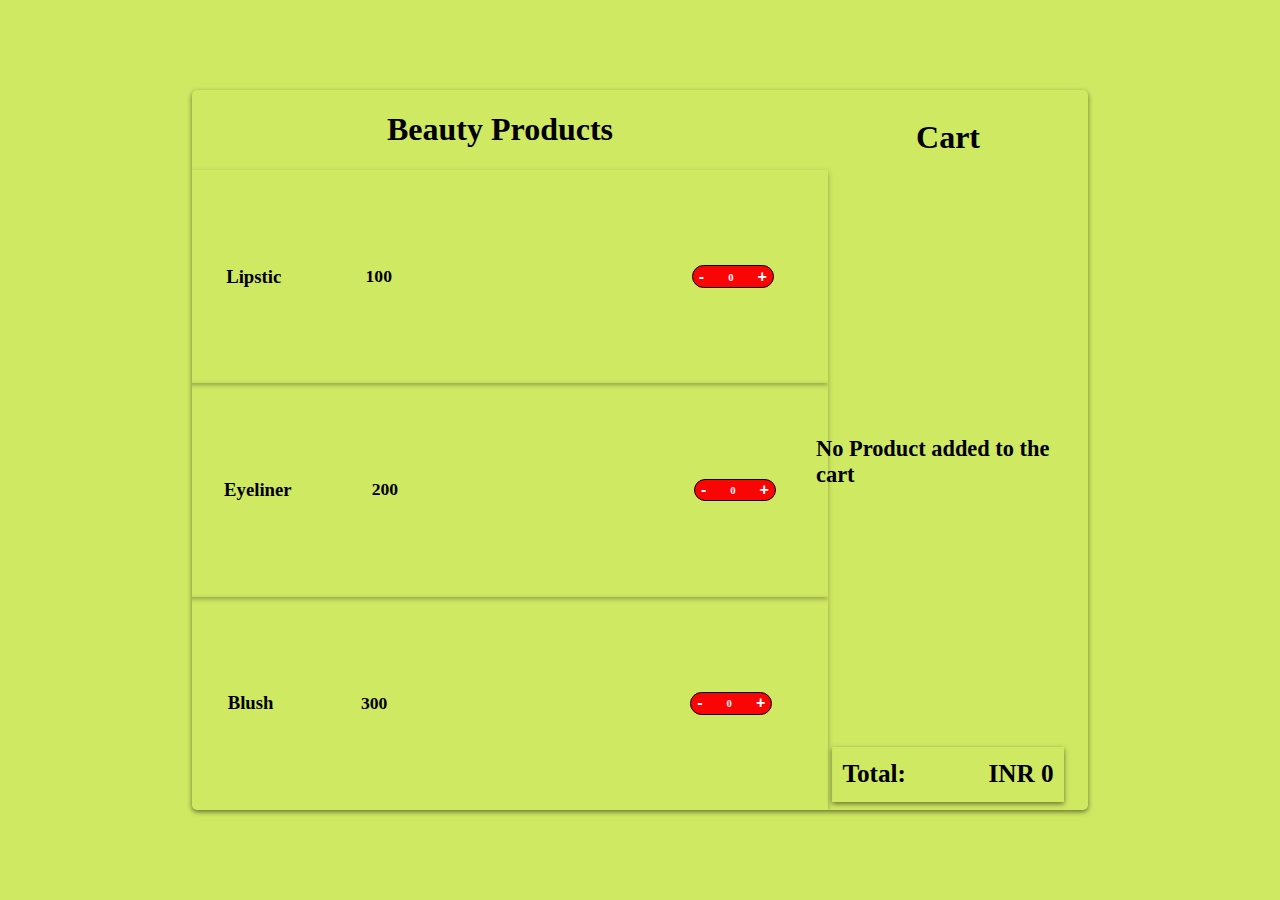
<file: index.html>
<!DOCTYPE html>
<html lang="en">
<head>
    <meta charset="UTF-8">
    <meta name="viewport" content="width=device-width, initial-scale=1.0">
    <title>Weekly Test-3</title>
    <link rel="stylesheet" href="./style.css">
</head>
<body>
    <header class="container">
        <div class="products" id="product-list">
            <h1>Beauty Products</h1>
        </div>
        <div class="Carts">
            <h1>Cart</h1>
            <div class="price" id="cart">
                <p>No Product added to the cart</p>
            </div>
            <div class="total">
                <h5>Total:</h5>
                <h5 id="total-amount">0</h5>
            </div>
        </div>
    </header>
    <script src="./script.js"></script>
</body>
</html>
</file>
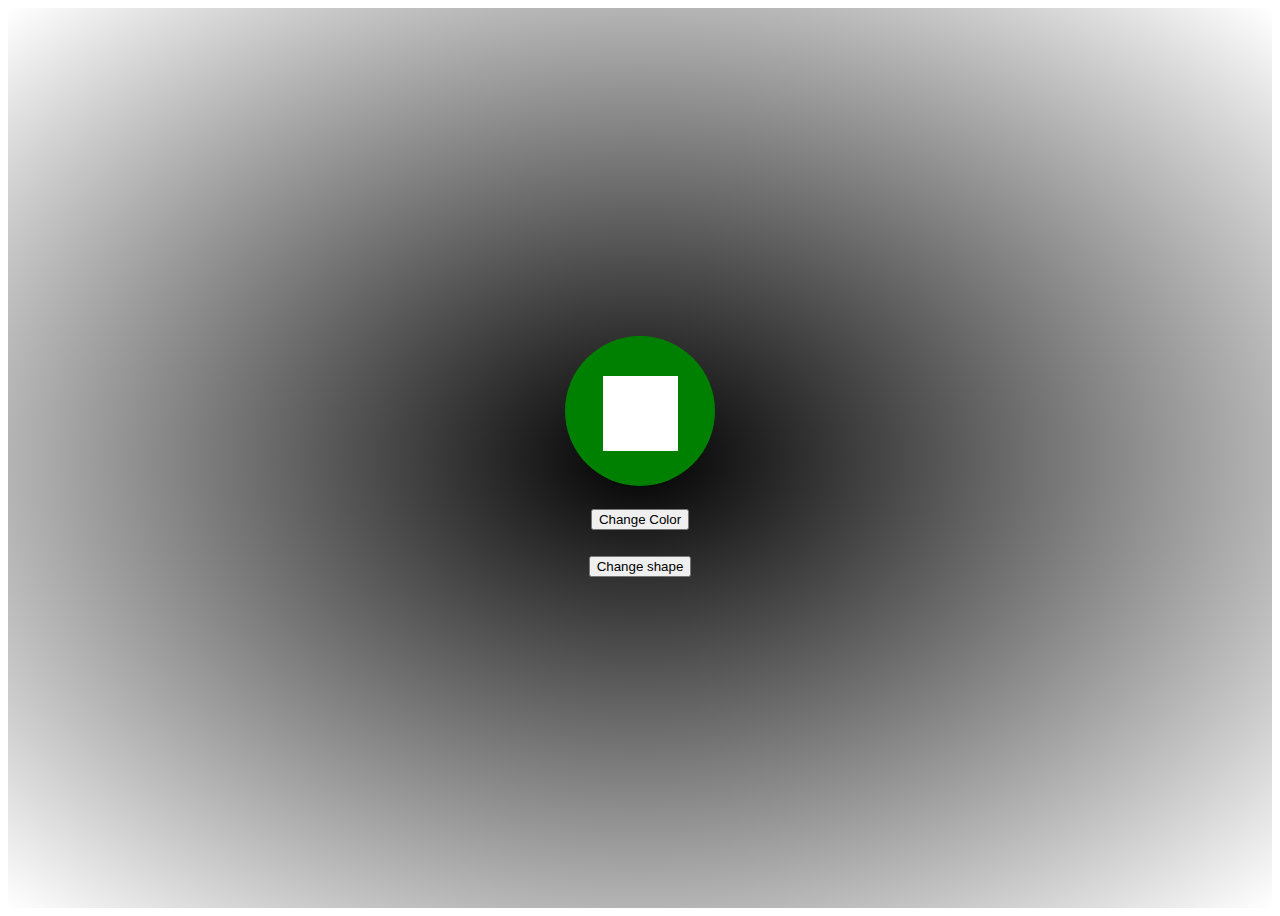
<file: change-shape/index.html>
<!DOCTYPE html>
<html lang="en">
<head>
    <meta charset="UTF-8">
    <meta name="viewport" content="width=device-width, initial-scale=1.0">
    <title>Document</title>
</head>
<link rel="stylesheet" href="style.css">
<body>
    <div  id="container">
        <div id="circle">
            <div  id="shape" class="myShape"></div>
        </div>
        <div id="change-color">
            <button id="button1">Change Color</button>
        </div>
        <div id="change-shape">
            <button id="button2">Change shape</button>
    </div>
       </div>  
    <script src="script.js"> </script>
</body>
</html>
</file>
<file: style.css>
body{
    width: 100vw;
    height: 100vh;
    padding: 0;
    margin: 0;
    display: flex;
    /* gap: 2rem; */
    justify-content: center;
    align-items: center;
    background-color:rgb(208, 233, 99);
    
}
.container{
    display: flex;
    justify-content:space-between;
    /* gap: 1rem; */
    width: 70%;
    height: 80%;
    background-image: url(https://images.unsplash.com/photo-1596462502278-27bfdc403348?ixlib=rb-4.0.3&ixid=M3wxMjA3fDB8MHxzZWFyY2h8M3x8YmVhdXR5JTIwcHJvZHVjdHN8ZW58MHx8MHx8fDA%3D&auto=format&fit=crop&w=500&q=60);
    border-radius: 5px;
    box-shadow: 0px 2px 5px rgba(0, 0, 0, 0.5);
    background-size: cover;
    overflow: hidden;
}
.products{
    display: flex;
    flex-direction: column;
    align-items: center;
    width: 70%;
}
.div1{
    width: 100%;
    height: 100%;
    display: flex;
    justify-content: space-around;
    gap: 1rem;
    align-items: center;
    box-shadow: 0px 2px 5px rgba(0, 0, 0, 0.3);
    padding: 20px;
}
.Carts{
    color:black;
    display: flex;
    flex-direction: column;
    align-items: center;
    justify-content: space-between;
    width: 30%;
    padding: 0.5rem;
    background-image: url(https://images.unsplash.com/photo-1631214499500-2e34edcaccfe?ixlib=rb-4.0.3&ixid=M3wxMjA3fDB8MHxzZWFyY2h8MTB8fGJlYXV0eSUyMHByb2R1Y3RzfGVufDB8fDB8fHww&auto=format&fit=crop&w=500&q=60);
}
.quantity{
    border-radius: 20px;
    margin-left:35%;
    display: flex; 
    align-items: center;
    justify-content: space-between;
    background-color: rgb(250, 5, 5);
    color: aliceblue;
    border: 1px solid black;
    width: 5rem;
    height: 1.3rem;
    /* border: 2px solid red; */
}
button{
    font-size: 1rem;
    font-weight: 600;
    color: white;
    border: none;
    background-color: transparent;
    cursor: pointer;
}
.total {
    width: 80%;
    height: 5%;
    display: flex;
    justify-content: space-between;
    align-items: center;
    padding: 10px;
    color: black;
    font-size: 1.9rem;
    box-shadow: 0px 2px 5px rgba(0, 0, 0, 0.5);
}
.item1{
    width: 100%;
    height: 25%;
    /* border: 2px solid red; */
    display: flex;
    gap: 6rem;
    align-items: center;
    justify-content: space-around;
    font-size: 27px;
    /* box-shadow: 0px 2px 2px rgba(241, 109, 0, 0.2); */
}
.productPrice{
    font-size: 1.1rem;
}
.price p{
    font-size: 1.4rem;
    font-weight: 600;
}
.content{
    display: flex;
}
@media (max-width:960px) {
    .container{
        display: flex;
        flex-direction: column;
        overflow: scroll;
    }
    .products{
        width: 100%;
    }
    .Carts{
        width:100%;
}
}
</file>
<file: change-shape/style.css>
#container{
    background-image: radial-gradient(black, transparent);
    display: flex;
    flex-direction: column;
    justify-content: center;
    align-items: center;
    flex-wrap: wrap;
    height: 100vh;
}
    #circle{
    height:150px;
    width:150px;
    border-radius: 50%;
    background-color: green;
    box-sizing: border-box;
}
#change-color{
    padding: 3px;
    text-align: center;
    margin-top: 20px;
}
#change-shape{
    padding: 3px;
    text-align: center;
    margin-top: 20px;
}

div{
    display: block;
}

.myShape{
    background-color: white;
    position: relative;
    width: 75px;
    height: 75px;
    left: 38px;
    top: 40px;
}
.angle{
    background-color: transparent;
    position: relative;
    left: 38px;
    top: 40px;
    width: 0;
    height: 0;
    border-bottom: 75px solid rgb(0, 255, 229);
    border-right: 75px solid transparent;
}
.diamond {
       left: 42px;
       top: 42px;
        width: 70px;
        height: 70px;
        background-color: rgb(255, 0, 225);
        position: relative;
        transform: rotate(45deg);
    }
  .circle {
    width: 90px;
    height: 90px;
    margin-top: 30px;
    margin-left: 31px;
    background-color: #007bff; 
    border-radius: 50%;
  }
  .rectangle {
    width: 100px;
    height: 70px; 
    background-color: #00ff00; 
    margin-top: 40px;
    margin-left: 26px;
  }
  .triangle {
    width: 0;
    height: 0;
    border-left: 40px solid transparent;
    border-right: 40px solid transparent;
    border-bottom: 90px solid #ff0000; 
   margin-left: 36px;
    margin-top: 25px;
    
  }
</file>
